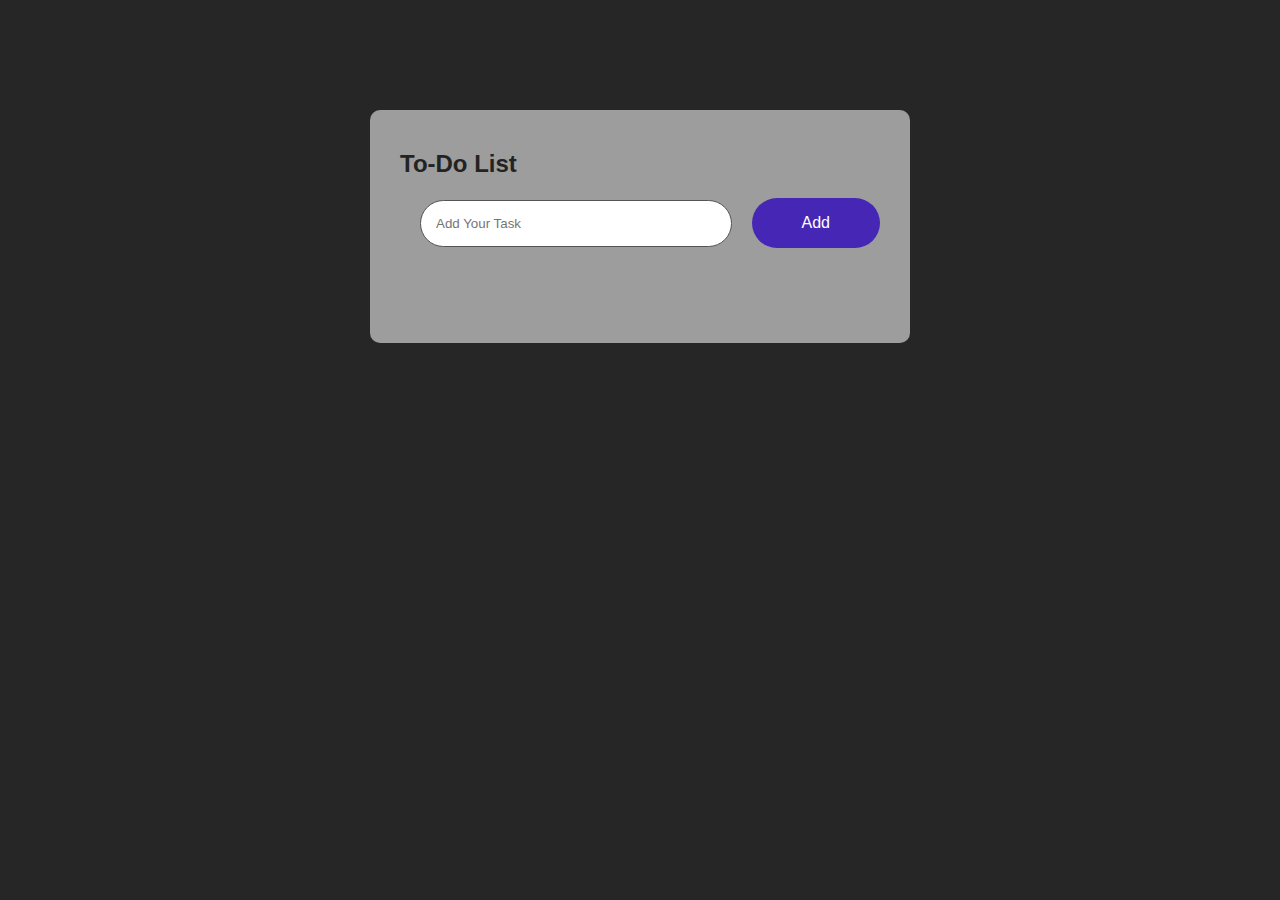
<file: index.html>
<!DOCTYPE html>
<html lang="en">
<head>
    <title>Document</title>
    <link rel="stylesheet" href="style.css">
</head>
<body>
    <div class="container">
        <div class="todo-app">
            <h2>To-Do List</h2>
            <div class="row">
                <input type="text" id="input-box" placeholder="Add Your Task">
                <button onclick="addTask()">Add</button>
            </div>
            <ul id="list-container">
            </ul>
        </div>
    </div>


<script src="script1.js"></script>
    
</body>
</html>
</file>
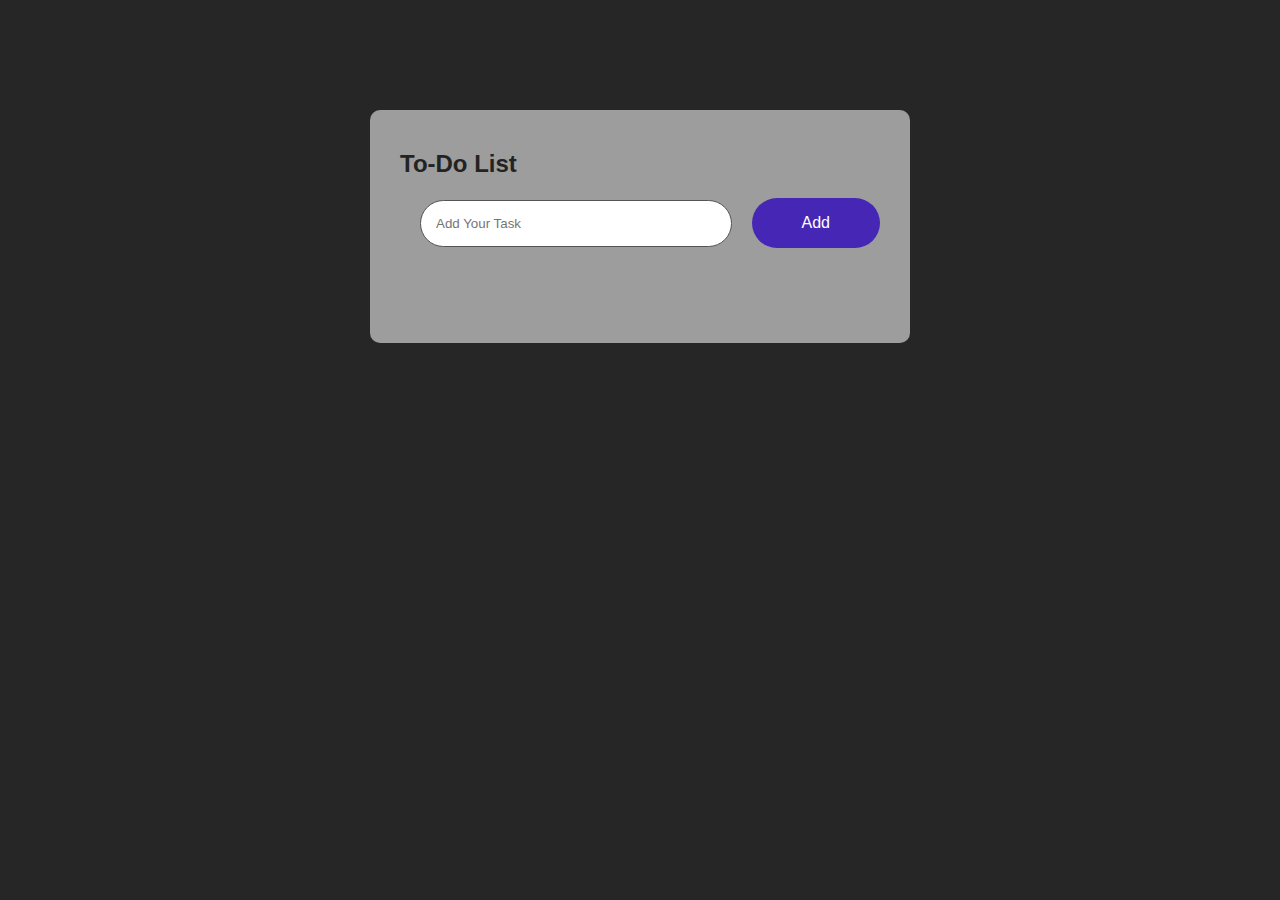
<file: 4.html>
<!DOCTYPE html>
<html lang="en">
<head>
    <title>Document</title>
    <link rel="stylesheet" href="4.css">
</head>
<body>
    <div class="container">
        <div class="todo-app">
            <h2>To-Do List</h2>
            <div class="row">
                <input type="text" id="input-box" placeholder="Add Your Task">
                <button onclick="addTask()">Add</button>
            </div>
            <ul id="list-container">
            </ul>
        </div>
    </div>


<script src="4.js"></script>
    
</body>
</html>
</file>
<file: style.css>
*{
    margin: 0;
    padding: 0;
    font-family: sans-serif;
    box-sizing: border-box;
}
.container{
    width: 100%;
    min-height: 100vh;
    background: #262626;
    padding: 10px;
}
.todo-app{
    width: 100%;
    max-width: 540px;
    background: #9d9d9d;
    margin: 100px auto 20px;
    padding: 40px 30px 70px;
    border-radius: 10px;

}
.todo-app h2{
     color: #232323;
     display: flex;
     align-items: center;
     margin-bottom: 20px;
}
.row{
    display: flex;
    align-items: center;
    justify-content: space-between;
    background: #9d9d9d;
    border-radius: 30px;
    padding-left: 20px;
    margin-bottom: 25px;
}
input{
    flex:1 ;
    border: 0.5px solid #555;
    border-radius: 30px;
    outline: none;
    background: #fff;
    padding: 15px;
    font-weight: 14px;
}
button{
    border: none;
    outline: none;
    padding: 16px 50px;
    margin-left: 20px;
    background: #4627b5;
    color: #fff;
    font-size: 16px;
    cursor: pointer;
    border-radius: 40px;
    transition: transform .5s;
}
button:hover{
    background: #262626;
    transform: scale(1.1);
    transition: transform .5s;
    transition: .6s ease;
}
ul li{
    list-style: none;
    font-size: 17px;
    padding: 12px 8px 12px 50px;
    user-select: none;
    cursor: pointer;
    position: relative;
}
ul li::before{
    content: '';
    position: absolute;
    height: 28px;
    width: 28px;
    border-radius: 50%;
    background-size: cover;
    background-image: url(unchecked.png);
    background-position: center;
    top: 12px;
    left: 8px;
}

ul li.checked{
    color: #555;
    text-decoration: line-through;
}
ul li.checked::before{
    background-image: url(checked.png);
}
ul li span{
    position: absolute;
    right: 0;
    top: 5px;
    width: 40px;
    height: 40px;
    font-size: 22px;
    color: #555;
    line-height: 40px;
    text-align: center;
    border-radius:50% ;
}
ul li span:hover{
    background: #4627b5;
    color: #fff;
    transition: .8s ease;
}
</file>
<file: 4.css>
*{
    margin: 0;
    padding: 0;
    font-family: sans-serif;
    box-sizing: border-box;
}
.container{
    width: 100%;
    min-height: 100vh;
    background: #262626;
    padding: 10px;
}
.todo-app{
    width: 100%;
    max-width: 540px;
    background: #9d9d9d;
    margin: 100px auto 20px;
    padding: 40px 30px 70px;
    border-radius: 10px;

}
.todo-app h2{
     color: #232323;
     display: flex;
     align-items: center;
     margin-bottom: 20px;
}
.row{
    display: flex;
    align-items: center;
    justify-content: space-between;
    background: #9d9d9d;
    border-radius: 30px;
    padding-left: 20px;
    margin-bottom: 25px;
}
input{
    flex:1 ;
    border: 0.5px solid #555;
    border-radius: 30px;
    outline: none;
    background: #fff;
    padding: 15px;
    font-weight: 14px;
}
button{
    border: none;
    outline: none;
    padding: 16px 50px;
    margin-left: 20px;
    background: #4627b5;
    color: #fff;
    font-size: 16px;
    cursor: pointer;
    border-radius: 40px;
    transition: transform .5s;
}
button:hover{
    background: #262626;
    transform: scale(1.1);
    transition: transform .5s;
    transition: .6s ease;
}
ul li{
    list-style: none;
    font-size: 17px;
    padding: 12px 8px 12px 50px;
    user-select: none;
    cursor: pointer;
    position: relative;
}
ul li::before{
    content: '';
    position: absolute;
    height: 28px;
    width: 28px;
    border-radius: 50%;
    background-size: cover;
    background-image: url(unchecked.png);
    background-position: center;
    top: 12px;
    left: 8px;
}

ul li.checked{
    color: #555;
    text-decoration: line-through;
}
ul li.checked::before{
    background-image: url(checked.png);
}
ul li span{
    position: absolute;
    right: 0;
    top: 5px;
    width: 40px;
    height: 40px;
    font-size: 22px;
    color: #555;
    line-height: 40px;
    text-align: center;
    border-radius:50% ;
}
ul li span:hover{
    background: #4627b5;
    color: #fff;
    transition: .8s ease;
}
</file>
